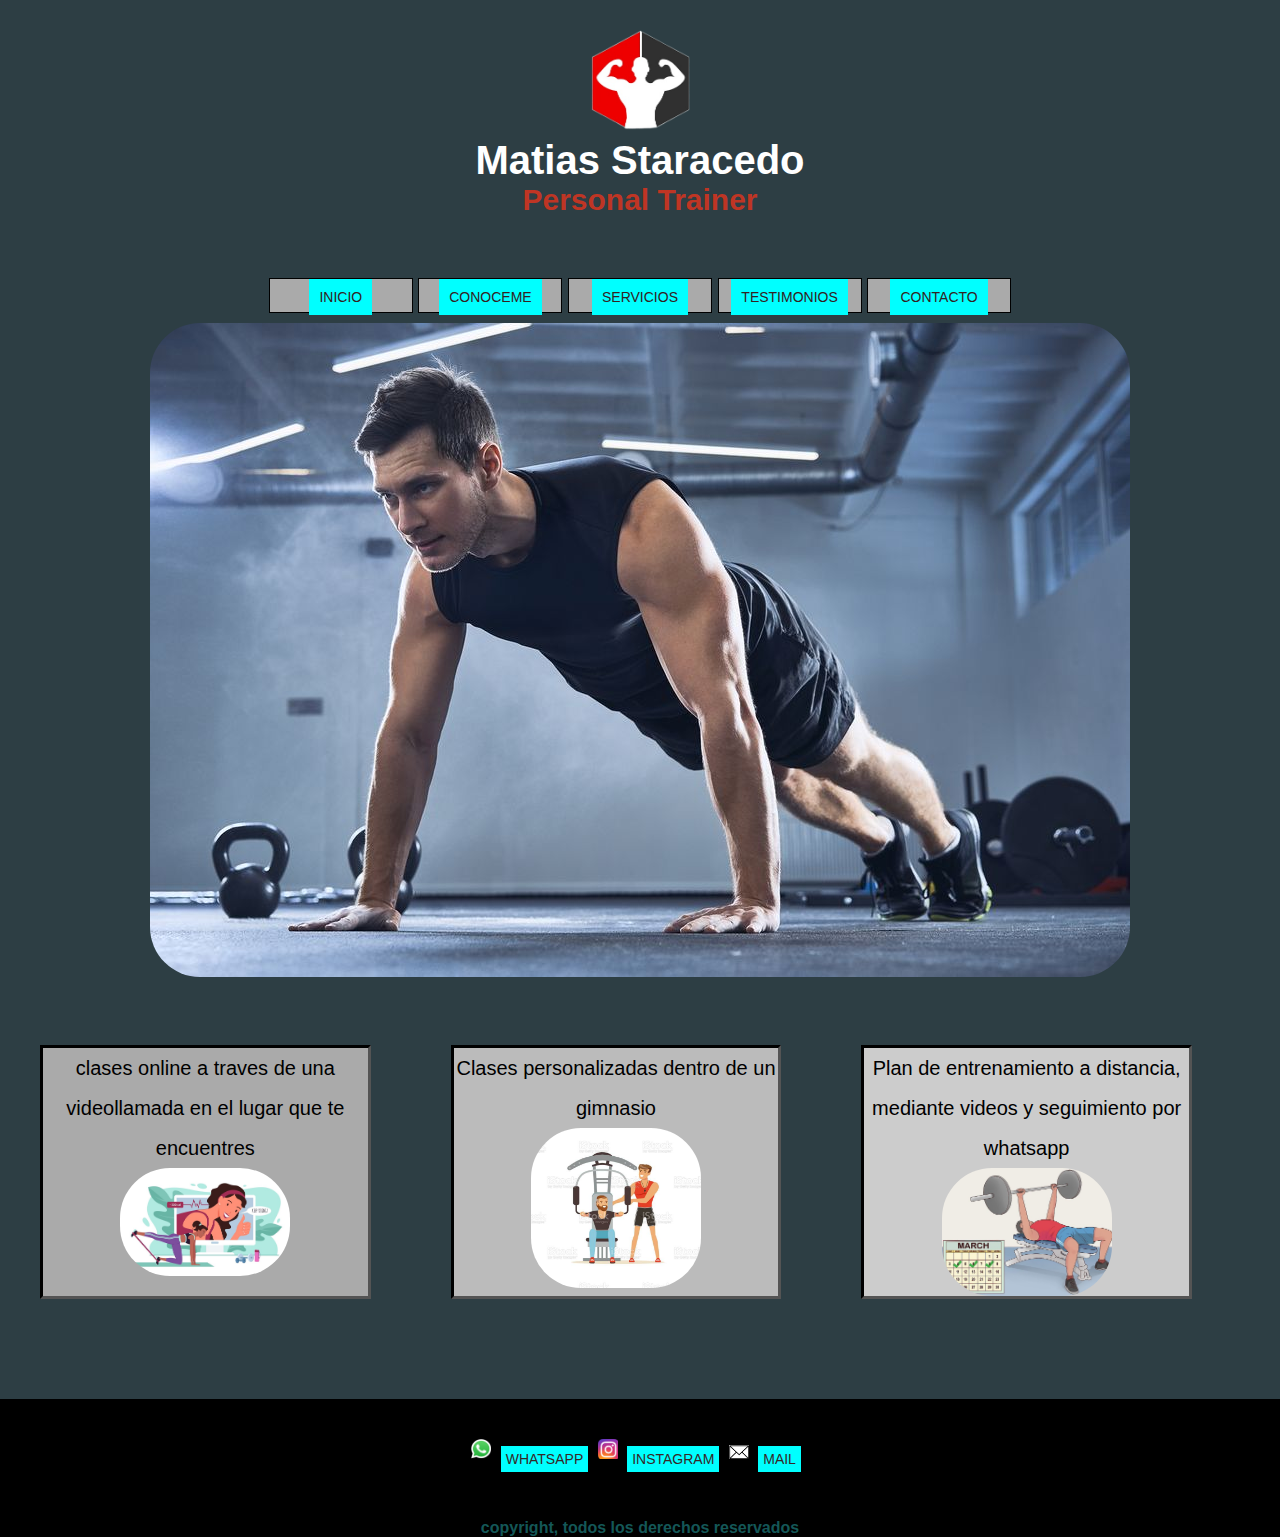
<file: index.html>
<!DOCTYPE html>
<html lang="en">
<head>
    <meta charset="UTF-8">
    <meta http-equiv="X-UA-Compatible" content="IE=edge">
    <meta name="viewport" content="width=device-width, initial-scale=1.0">
    <link rel="stylesheet" href="main.css">
    <link rel="stylesheet" href="https://necolas.github.io/normalize.css/8.0.1/normalize.css">

    <title>index</title>
</head>
<body>
    
 
    <div class="grid-container">

        
        <div class="header">
          <div><img class="imglogo" src="img/logo4.png" alt="logo"></div>
          <div><h2 class="h2index"> Matias Staracedo</h2></div>
          <div><h3 class="tituloh3"> Personal Trainer</h3></div>
          
    
          <nav>
            
            <ul class="navbar">
    
                <li><a class="alink" href="index.html">inicio</a></li>
                <li><a class="alink"href="conoceme.html">conoceme</a></li>
                <li><a class="alink"href="servicios.html">servicios</a></li>
                <li><a class="alink"href="testimonios.html">testimonios</a></li>
                <li><a class="alink" href="contacto.html">contacto</a></li>
            </ul>
        
         </nav>

          <div>
            <img class="bordesredondeados" src="img/index1.jpg" alt="index">
            </div>
    
        </div>
        
      <div class="contenedorcaja">
        <div class="left">
            <p>clases online a traves de una videollamada en el lugar que te encuentres</p>
            <img class="imagencaja" src="img/caja1online.jpg" alt="imagenvideollamada">
        </div>

        <div class="middle">
          <p>Clases personalizadas dentro de un gimnasio</p>
          <img class="imagencaja" src="img/caja 2 gym.jpg" alt="imagengym">
        </div> 

        <div class="right">
          <p>Plan de entrenamiento a distancia, mediante videos y seguimiento por whatsapp</p>
          <img class="imagencaja" src="img/caja3 distancia.jpg" alt="imagendistancia">
        </div>
      
      </div>
    </div>

        
        
      
    <footer> 
    
    
      <div class="footercontainer">
      
          <div></div>
      
  
           
          <div class="divfooter">
               
              <img class="imgchica" src="img/WhatsApp-logo.png" alt="logo whatsapp">
            <a class="letrasfooter" href="http://">whatsapp</a>
          
  
            
          
            <img class="imgchica" src="img/Instagram-logo-2.png" alt="logo instagram">
            <a class="letrasfooter" href="https://instagram.com/matiass.ezequiel?utm_medium=copy_link">instagram</a> 
      
            
            <img class="imgchica" src="img/Email-Iogo.jpg" alt="logo email">
            <a class="letrasfooter" href="mailto:mstaracedo@gmail.com">mail</a>
  
  
  
          </div> 
         
       
         <div></div>
  
           
      
      </div>
      
  
      
  
      <div>
         <h4 class="derechosfooter">copyright, todos los derechos reservados</h4>
      </div>
    
  
  
   </footer>



      


  



</body>
</html>
</file>
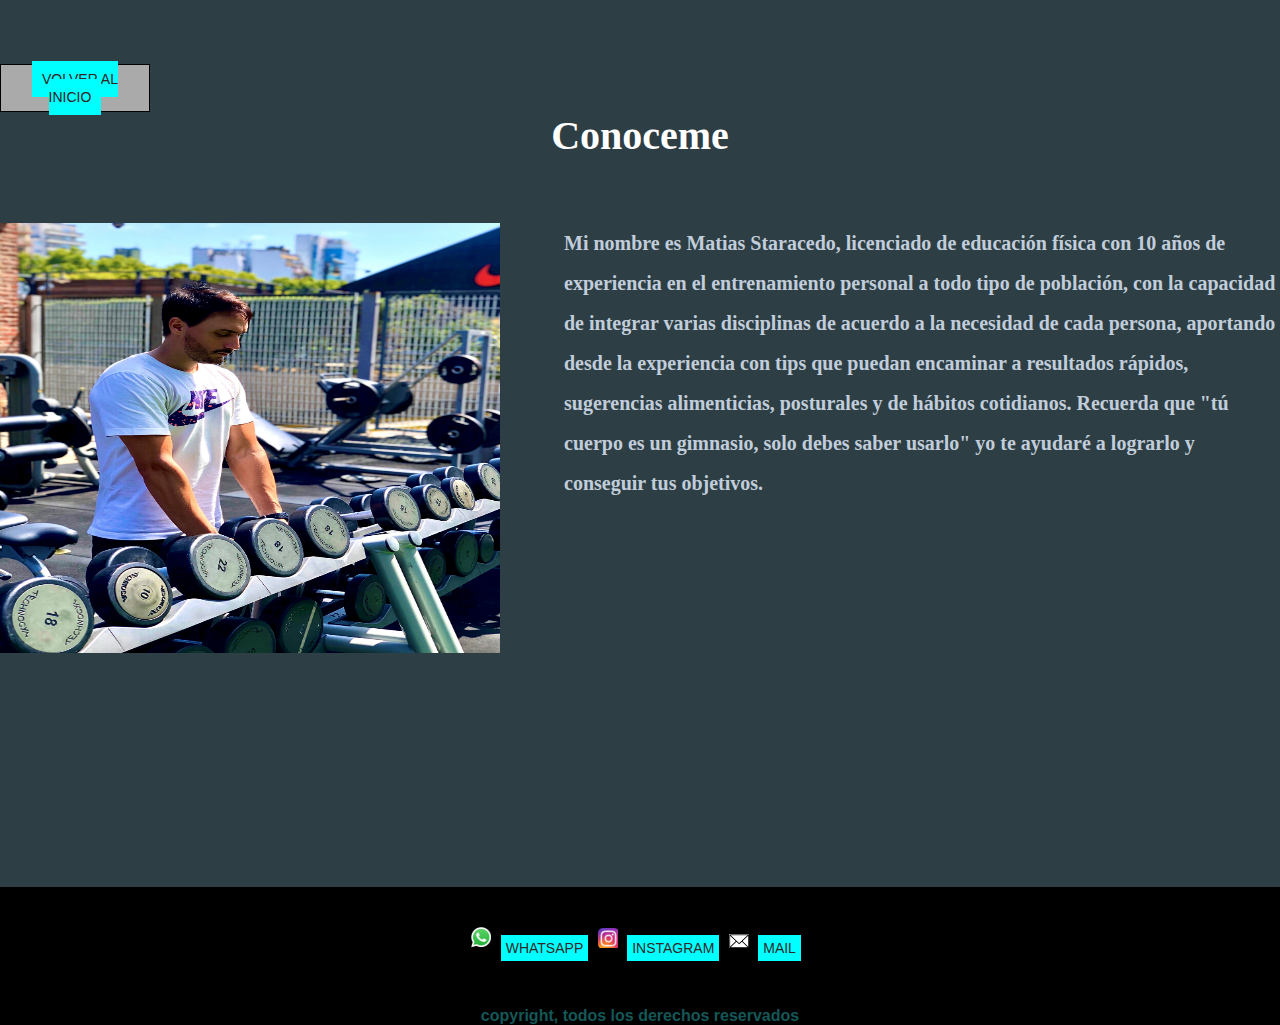
<file: conoceme.html>
<!DOCTYPE html>
<html lang="en">
<head>
    <meta charset="UTF-8">
    <meta http-equiv="X-UA-Compatible" content="IE=edge">
    <meta name="viewport" content="width=, initial-scale=1.0">
    <link rel="stylesheet" href="main.css">
    <link rel="stylesheet" href="https://necolas.github.io/normalize.css/8.0.1/normalize.css">
    <title>quien soy</title>
</head>
<body>

    <nav>
        <ul>
            <li>
                <a href="index.html">volver al inicio</a>
            </li>
        </ul>
    </nav>
     
    
    <h1 class="titulos"> Conoceme </h1>

    <div class="contenedordiv">

        <img class="fotoconoceme" src="img/fotoconoceme.jpg" alt="FotoConoceme">
        <h2 class="textoconoceme">
          Mi nombre es Matias Staracedo, licenciado de educación física con 10 años de experiencia en el entrenamiento personal a todo tipo de población, con la capacidad de integrar varias disciplinas de acuerdo a la necesidad de cada persona, aportando desde la experiencia con tips que puedan encaminar a resultados rápidos, sugerencias alimenticias, posturales y de hábitos cotidianos. Recuerda que "tú cuerpo es un gimnasio, solo debes saber usarlo" yo te ayudaré a lograrlo y conseguir tus objetivos.
        </h2>


    </div>

    <footer> 
    
    
        <div class="footercontainer">
        
            <div></div>
        
    
             
            <div class="divfooter">
                 
                <img class="imgchica" src="img/WhatsApp-logo.png" alt="logo whatsapp">
              <a class="letrasfooter" href="http://">whatsapp</a>
            
    
              
            
              <img class="imgchica" src="img/Instagram-logo-2.png" alt="logo instagram">
              <a class="letrasfooter" href="https://instagram.com/matiass.ezequiel?utm_medium=copy_link">instagram</a> 
        
              
              <img class="imgchica" src="img/Email-Iogo.jpg" alt="logo email">
              <a class="letrasfooter" href="mailto:mstaracedo@gmail.com">mail</a>
    
    
    
            </div> 
           
         
           <div></div>
    
             
        
        </div>
        
    
        
    
        <div>
           <h4 class="derechosfooter">copyright, todos los derechos reservados</h4>
        </div>
      
    
    
     </footer>
  
    
</body>
</html>
    
</body>
</html>
</file>
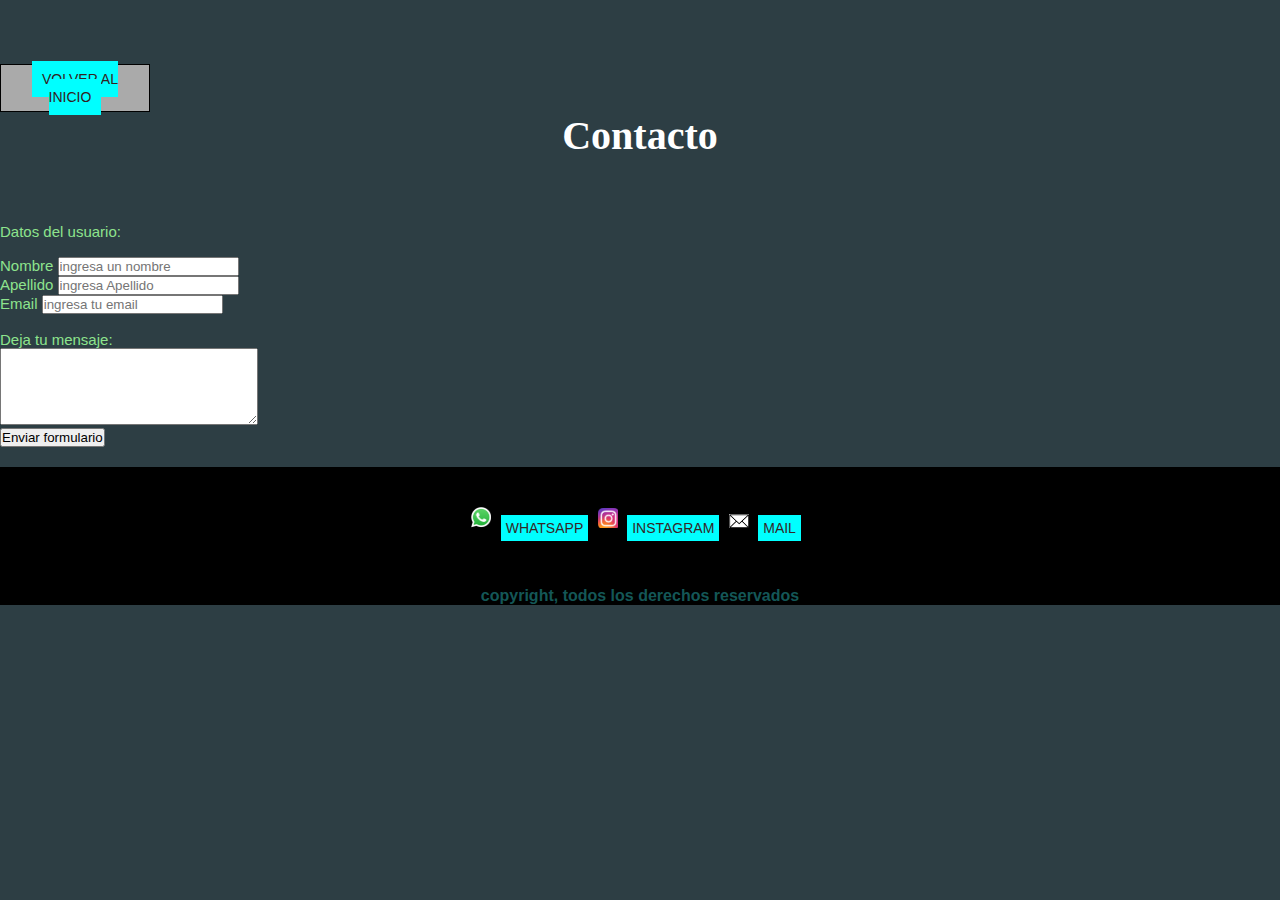
<file: contacto.html>
<!DOCTYPE html>
<html lang="en">
<head>
    <meta charset="UTF-8">
    <meta http-equiv="X-UA-Compatible" content="IE=edge">
    <meta name="viewport" content="width=device-width, initial-scale=1.0">
    <link rel="stylesheet" href="main.css">
    <link rel="stylesheet" href="https://necolas.github.io/normalize.css/8.0.1/normalize.css">
    <title>contacto</title>
</head>
<body>
    
    <nav>
        <ul>
            <li>
                <a href="index.html">volver al inicio</a>
            </li>
        </ul>
    </nav>
     

    <section class="formulario-contacto">

        <h1 class="titulos">Contacto</h1>
        <form action="#" method="post" enctype="application/x-www-form-urlencoded">
            <div>
    
                    <legend>Datos del usuario:</legend>
                    <br>
                    <div class="formulario-contacto-nombre">
                        <label for="nombre">Nombre</label>
                        <input id="nombre" type="text" name="nombre" placeholder="ingresa un nombre">
                    </div>
                    <div class="formulario-contacto">
                        <label for="apellido">Apellido</label>
                        <input type="text" name="apellido" placeholder="ingresa Apellido">

                    </div>
                    <div>
                        <label for="email">Email</label>
                        <input id="email" type="email" name="email" placeholder="ingresa tu email">
                    </div>
                    
                  
            </div>
            <br>

            <div>
                <label for="mensaje">Deja tu mensaje:</label>
                <br>
                <textarea name="mensaje" id="" cols="30" rows="5"></textarea>
            </div>

            <div class="enviar">
                <input type="submit" value="Enviar formulario"/>
                
            </div>
        </form>

    </section>

</body>
</html>

<footer> 
    
    
    <div class="footercontainer">
    
        <div></div>
    

         
        <div class="divfooter">
             
            <img class="imgchica" src="img/WhatsApp-logo.png" alt="logo whatsapp">
          <a class="letrasfooter" href="http://">whatsapp</a>
        

          
        
          <img class="imgchica" src="img/Instagram-logo-2.png" alt="logo instagram">
          <a class="letrasfooter" href="https://instagram.com/matiass.ezequiel?utm_medium=copy_link">instagram</a> 
    
          
          <img class="imgchica" src="img/Email-Iogo.jpg" alt="logo email">
          <a class="letrasfooter" href="mailto:mstaracedo@gmail.com">mail</a>



        </div> 
       
     
       <div></div>

         
    
    </div>
    

    

    <div>
       <h4 class="derechosfooter">copyright, todos los derechos reservados</h4>
    </div>
  


 </footer>


</body>
</html>
</file>
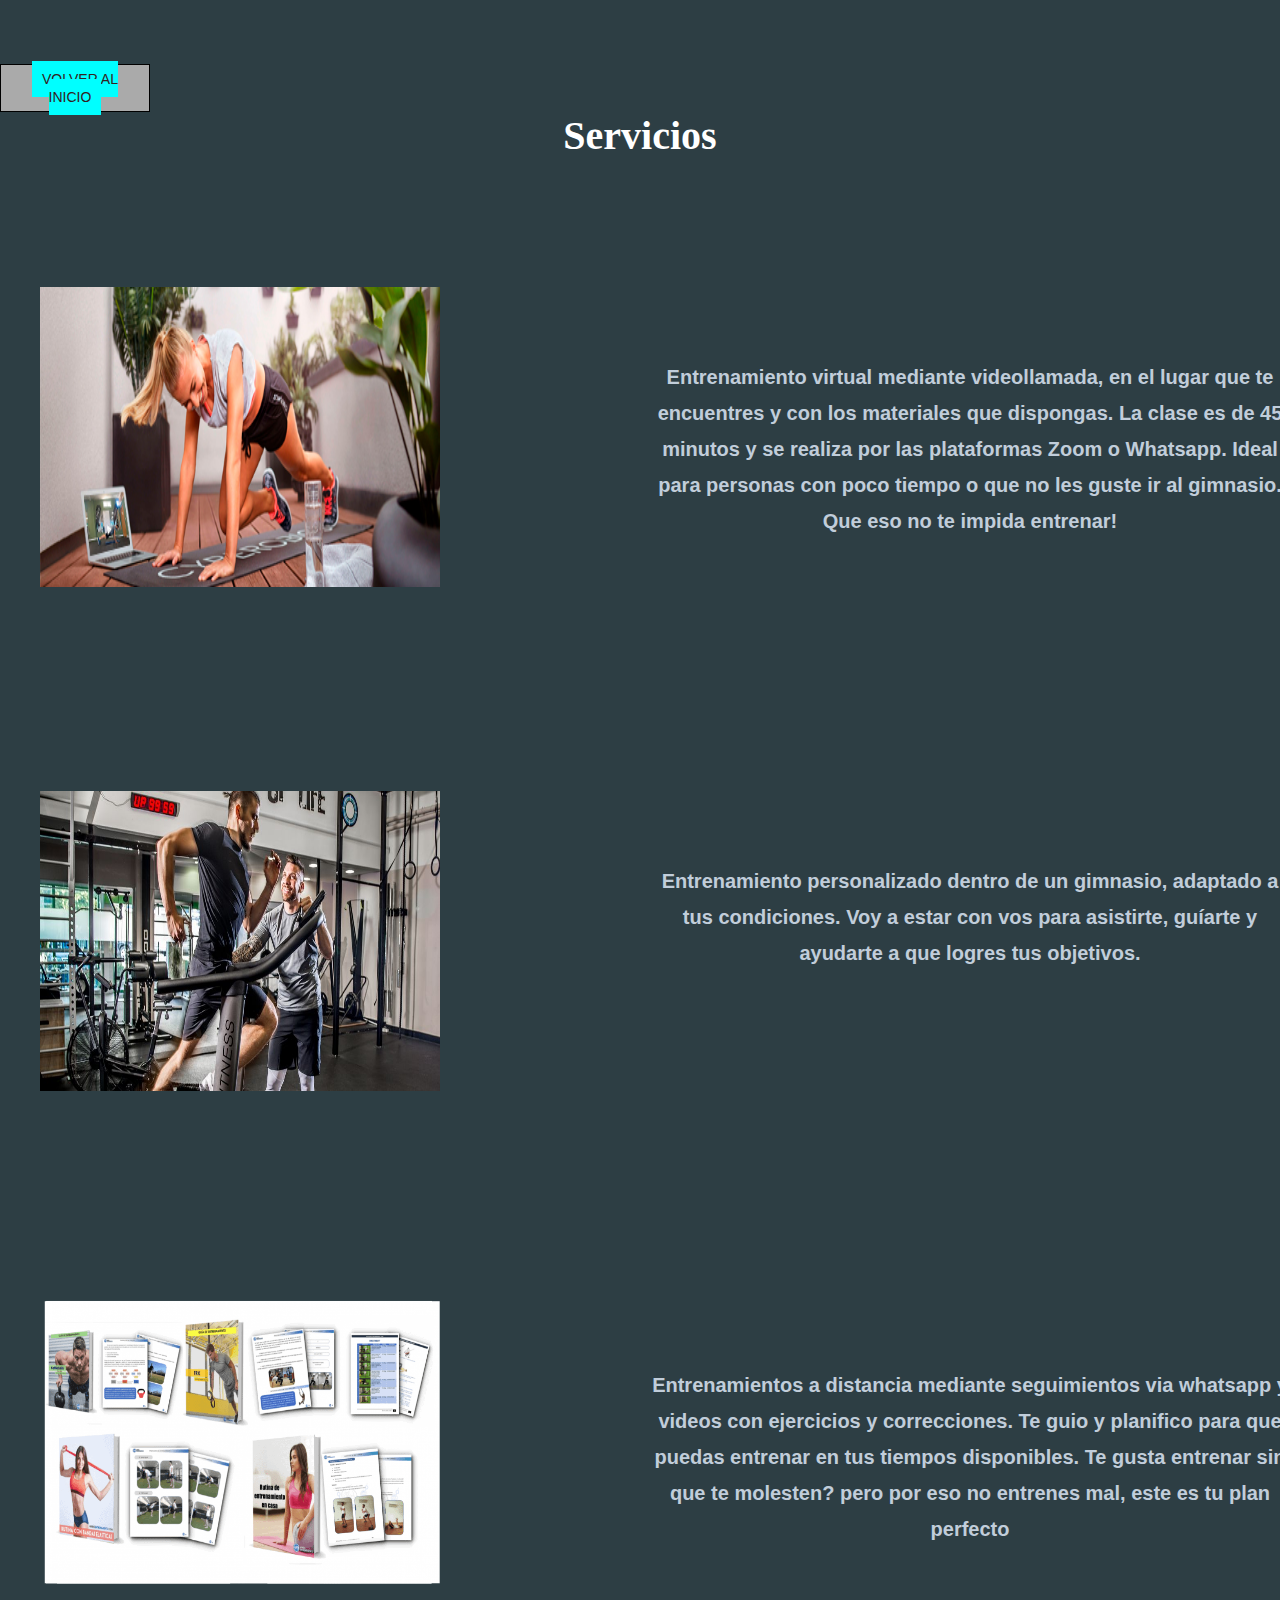
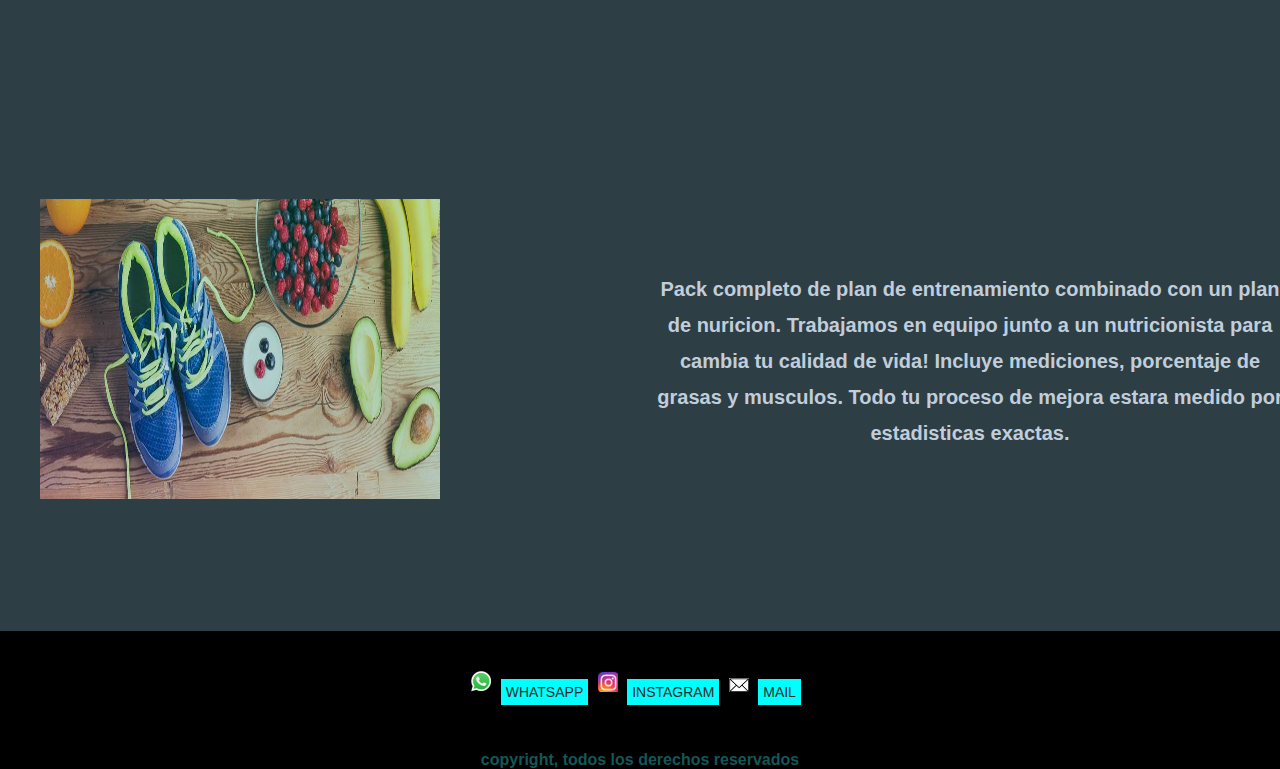
<file: servicios.html>
<!DOCTYPE html>
<html lang="en">
<head>
    <meta charset="UTF-8">
    <meta http-equiv="X-UA-Compatible" content="IE=edge">
    <meta name="viewport" content="width=device-width, initial-scale=1.0">
    <link rel="stylesheet" href="main.css">
    <link rel="stylesheet" href="https://necolas.github.io/normalize.css/8.0.1/normalize.css">
    <title>servicios</title>
</head>
<body>
    
    <nav>
        <ul>
            <li>
                <a href="index.html">volver al inicio</a>
            </li>
        </ul>
    </nav>
    
    <h1 class="titulos">Servicios</h1>

    
    <div class="contenedorservicios">

        <div>
           <img class="imagenservicios" src= "img/entrenamiento-virtual-foto.jpg" alt="entrenamientovirtual">  
        </div>   

        <div><h2 class="textoservicio"> <br> <br>Entrenamiento virtual mediante videollamada, en el lugar que te encuentres y con los materiales que dispongas. La clase es de 45 minutos y se realiza por las plataformas Zoom o Whatsapp. Ideal para personas con poco tiempo o que no les guste ir al gimnasio. Que eso no te impida entrenar!
            </h2>
        </div>    
          
              
        <div>
            <img class="imagenservicios" src= "img/personal trainer gimnasio foto.jfif" alt="entrenamientogym">  
        </div>   
 
         <div><h2 class="textoservicio"> <br> <br>Entrenamiento personalizado dentro de un gimnasio, adaptado a tus condiciones. Voy a estar con vos para asistirte, guíarte y ayudarte a que logres tus objetivos.
             </h2>
         </div>     
        
              
        <div>
            <img class="imagenservicios" src= "img/pack-funcional-783x500.png" alt="entrenamientodistancia">  
        </div>   
 
          <div><h2 class="textoservicio"> <br> <br>Entrenamientos a distancia mediante seguimientos via whatsapp y videos con ejercicios y correcciones. Te guio y planifico para que puedas entrenar en tus tiempos disponibles. Te gusta entrenar sin que te molesten? pero por eso no entrenes mal, este es tu plan perfecto
             </h2>
          </div>    
        
                
        <div>
            <img class="imagenservicios" src= "img/nutricionfoto.jpg" alt="entrenamientoNutricion">  
        </div>   
 
          <div><h2 class="textoservicio"> <br><br> Pack completo de plan de entrenamiento combinado con un plan de nuricion. Trabajamos en equipo junto a un nutricionista para cambia tu calidad de vida! Incluye mediciones, porcentaje de grasas y musculos. Todo tu proceso de mejora estara medido por estadisticas exactas.
          </div>
            
            
          
    </div>

<footer> 
    
    
    <div class="footercontainer">
    
        <div></div>
    

         
        <div class="divfooter">
             
            <img class="imgchica" src="img/WhatsApp-logo.png" alt="logo whatsapp">
          <a class="letrasfooter" href="http://">whatsapp</a>
        

          
        
          <img class="imgchica" src="img/Instagram-logo-2.png" alt="logo instagram">
          <a class="letrasfooter" href="https://instagram.com/matiass.ezequiel?utm_medium=copy_link">instagram</a> 
    
          
          <img class="imgchica" src="img/Email-Iogo.jpg" alt="logo email">
          <a class="letrasfooter" href="mailto:mstaracedo@gmail.com">mail</a>



        </div> 
       
     
       <div></div>

         
    
    </div>
    

    

    <div>
       <h4 class="derechosfooter">copyright, todos los derechos reservados</h4>
    </div>
  


 </footer>




</body>
</html>
</file>
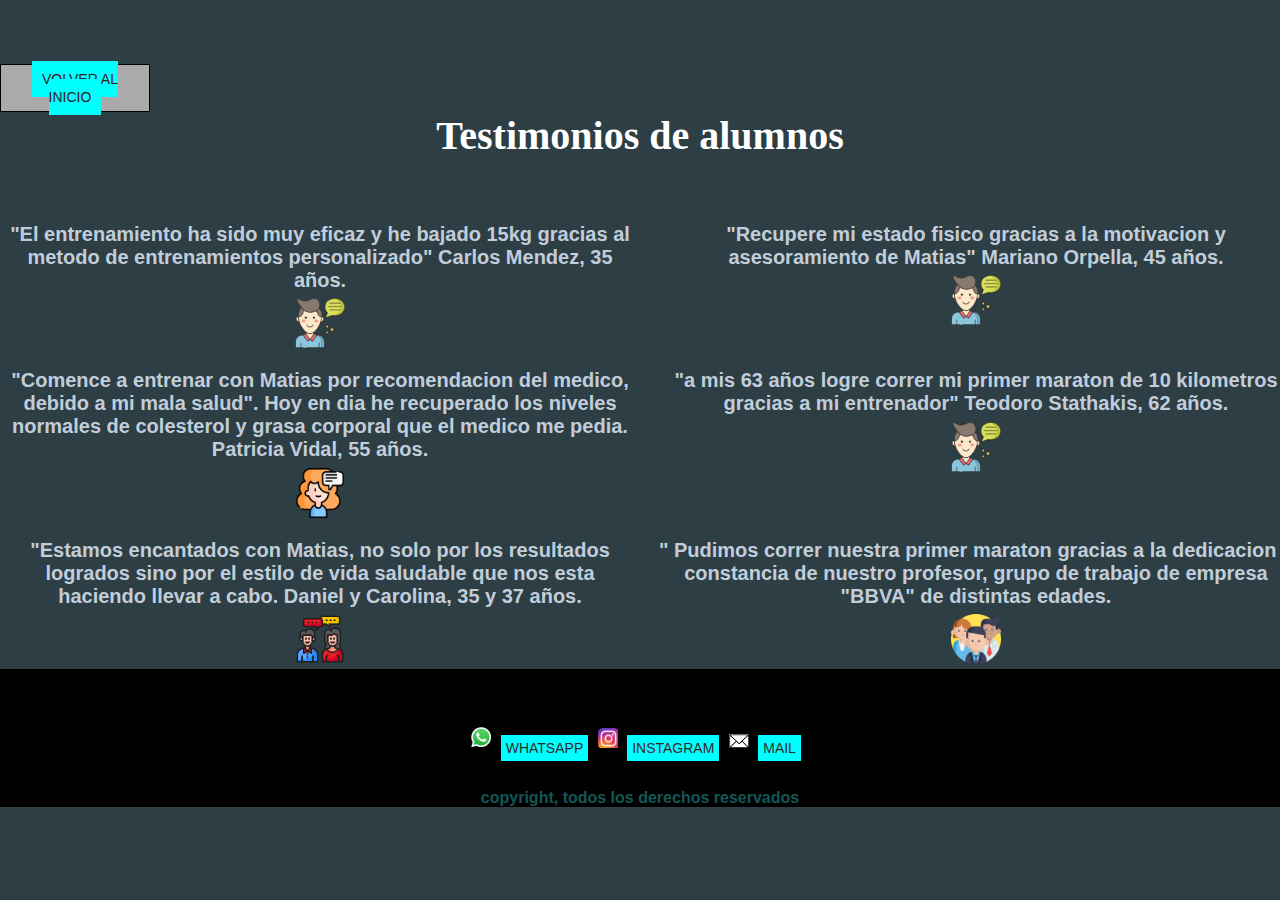
<file: testimonios.html>
<!DOCTYPE html>
<html lang="en">
<head>
    <meta charset="UTF-8">
    <meta http-equiv="X-UA-Compatible" content="IE=edge">
    <meta name="viewport" content="width=device-width, initial-scale=1.0">
    <link rel="stylesheet" href="main.css">
    <link rel="stylesheet" href="https://necolas.github.io/normalize.css/8.0.1/normalize.css">
    <title>testimonios</title>
</head>
<body>

    <nav>
        <ul>
            <li>
                <a href="index.html">volver al inicio</a>
            </li>
        </ul>
    </nav>


    <h1 class="titulos">Testimonios de alumnos</h1>
    
    <div class="contenedortestimonios">

       <div> <h2 class="textoparrafo">
          "El entrenamiento ha sido muy eficaz y he bajado 15kg gracias al metodo de entrenamientos personalizado"
          Carlos Mendez, 35 años.
          <div><img class="imagentest" src= "img/testimonio hombre.png" alt="TestimonioHombre"></div>
          </h2>
        </div>
   
        <div> <h2 class="textoparrafo">
          "Recupere mi estado fisico gracias a la motivacion y asesoramiento de Matias"
           Mariano Orpella, 45 años.
          <div><img class="imagentest" src= "img/testimonio hombre.png" alt="TestimonioHombre2"></div>
         <h2>

        </div>
    

    
        <div><h2 class="textoparrafo">
          "Comence a entrenar con Matias por recomendacion del medico, debido a mi mala salud". Hoy en dia he recuperado los niveles normales de colesterol y grasa corporal que el medico me pedia.
           Patricia Vidal, 55 años.
          <div><img class="imagentest" src= "img/testimonios mujer.png" alt="TestimoMujer"></div>
          <h2>

        </div>
    

        <div><h2 class="textoparrafo">
             "a mis 63 años logre correr mi primer maraton de 10 kilometros gracias a mi entrenador"
             Teodoro Stathakis, 62 años.
             <div><img class="imagentest" src= "img/testimonio hombre.png" alt="TestimonioHombre3"></div>
            <h2>
        </div>
  


        <div><h2 class="textoparrafo">
              "Estamos encantados con Matias, no solo por los resultados logrados sino por el estilo de vida saludable que nos esta haciendo llevar a cabo.
               Daniel y Carolina, 35 y 37 años.
              <div><img class="imagentest" src="img/testimonio pareja.png" alt="TestimonioPareja"></div> 
             <h2>
            
        </div>
        
    
        <div><h2 class="textoparrafo">
            " Pudimos correr nuestra primer maraton gracias a la dedicacion y constancia de nuestro profesor, grupo de trabajo de empresa "BBVA" de distintas edades.
          <div><img class="imagentest"src="img/testimonio equipo.png" alt="TestimonioEquipo"></div>
            <h2>
    
        </div>
    
  </div>



 <footer> 
    
    
    <div class="footercontainer">
    
        <div></div>
    

         
        <div>
             
            <img class="imgchica" src="img/WhatsApp-logo.png" alt="logo whatsapp">
          <a class="letrasfooter" href="http://">whatsapp</a>
        

          
        
          <img class="imgchica" src="img/Instagram-logo-2.png" alt="logo instagram">
          <a class="letrasfooter" href="https://instagram.com/matiass.ezequiel?utm_medium=copy_link">instagram</a> 
    
          
          <img class="imgchica" src="img/Email-Iogo.jpg" alt="logo email">
          <a class="letrasfooter" href="mailto:mstaracedo@gmail.com">mail</a>



        </div> 
       
     
       <div></div>

         
    
    </div>
    

    

    <div>
       <h4 class="derechosfooter">copyright, todos los derechos reservados</h4>
    </div>
  


 </footer>
    
</body>
</html>
</file>
<file: main.css>
* {
    margin: 0;
    padding: 0;
  }
  
  body {
    font-family: Arial, Helvetica, sans-serif;
    background-color:
    rgb(45, 62, 68);
  }
  

  h1{
    color: rgb(255, 255, 255);
    font-family:Cambria, Cochin, Georgia, Times, 'Times New Roman', serif;
    text-align: center;
    font-size: 30px;
  
  }
  
  .titulos{
    color: rgb(255, 255, 255);
    font-family:Cambria, Cochin, Georgia, Times, 'Times New Roman', serif;
    text-align: center;
    font-size: 40px;
  
  }
  
  h2{
    color: white;
    font-size: 15px;
    text-align: left;
  
  }
  
  
  .h3 {
    color: rgb(182, 53, 53);
    text-align: center;
    font-size: 30px;
    margin-top: 0cm;
  }


  /* header */
 

  .grid-container {
    display: grid;
    grid-template-areas: 
      
    'header header header' 
    'main main main' 
    'left middle right' 
    'footer footer footer';

    
    grid-column-gap: 40px;
    grid-row-gap: 20px;
    
    
  } 
  
 .header {
    grid-area: header;
    background-color:rgb(45, 62, 68);
    padding: 30px;
    text-align: center;
    font-size: 35px;
  }
  
  .imglogo{
     width: 100px;
     height: 100px;
    
  }


  .bordesredondeados {
    border-radius: 50px;
    height:auto;
    text-align: center;
    width:max-content;
    margin: auto;
    margin-top: 10px;

}


  /* menu */

.navbar {

  font-size: 20px;
    
}


li {
  display:inline-block;
  width: 10%;
  padding:5px 10px;
  background-color: #aaa;
  border:1px solid #000;
  text-align:center;
  color:rgb(0, 0, 0);

  
}


li:hover{
  background-color:#fff;
  color: black;
  }


ul {    
    list-style:none;
    font-size: 15;
    padding: 0cm;
    margin-top: 5%;


}

a {
  font-size: 14px;
  text-align: center;

  color: rgb(51, 33, 33);
  background-color:aqua;
  padding: 10px;
  text-transform: uppercase;
  text-decoration: none;
  font-family:'Gill Sans', 'Gill Sans MT', Calibri, 'Trebuchet MS', sans-serif
}

    
/* cajas */


.contenedorcaja{
  display: grid; 
  padding: 10px;
    max-height: 300px;
    margin-bottom: 50px;
    grid-template-columns: 33% 33% 33%;
    grid-column-gap: 80px;
    margin-left: 30px;
   
    
    
}

.left {
  
  background-color: #aaa;
  border-style: inset;
  border-color: black
}
  
  
  .middle {
    
    background-color: #bbb;
    border-style: inset;
    border-color: black
  }
  
 
  .right {
    
    background-color: #ccc; 
    border-style: inset;
    border-color: black
}


.imagencaja{
    width: 170px;
    max-height: 160px;
    text-align: center;
    display: block;
    margin: auto;
    border-radius: 50px;
}


p{
    line-height: 2;
    font-size: 20px;
    font-family:'Segoe UI', Tahoma, Geneva, Verdana, sans-serif;
    text-align: center;
  
}


.h2index {
  color: white;
  font-size: 40px;
  text-align: center;

}

.tituloh3 {
  color:rgba(196, 53, 35, 0.973);
  text-align: center;
  font-size: 30px;
  margin-top: 0cm;

}


/* footer*/


footer {
  background-color: black;
  height: auto;
  width: 100vw;
  font-family: 'Trebuchet MS', 'Lucida Sans Unicode', 'Lucida Grande', 'Lucida Sans', Arial, sans-serif;
  padding-top: 20px;
  color: rgb(20, 87, 87);
  
  
  }
  
  .footercontainer {
   display:grid;
   grid-template-columns: 33% 33% 33%;
   justify-items: center;
   align-content: center;
   height: 100px;
  }
  

  .divfooter{

    height: 70px;
   
  }
  
  .derechosfooter {
     
      display: flex;
      align-items: center;
      justify-content: center;
      flex-direction: column;
      
  }
  
  
  .imgchica {
    
      width: 20px;
      padding: 5px;
     
      
  }
  

  .letrasfooter{
      padding: 5px;
      font-size: 14px;
      text-align: center;
      color: rgb(53, 39, 39);
      text-transform: uppercase;
      text-decoration:none;
      font-family:'Gill Sans', 'Gill Sans MT', Calibri, 'Trebuchet MS', sans-serif;
  
  }

 
/* pagina conoceme*/


.contenedordiv{

margin-top: 5%;
margin-bottom: 30%;

}

.fotoconoceme{


float: left;
width: 500px;
height: 430px;
padding-right: 5%;

  
}

.textoconoceme{
  
 color: rgb(193, 205, 218);
 font-size: 20px;
 font-family: cursive;
 line-height:200%;

}


/* pagina servicios*/


.contenedorservicios {


  display: grid;
  grid-template-columns: 50% 50%;
  grid-template-rows:  minmax(100px, auto);
  row-gap: 200px;
  column-gap:  10px;
  margin-top: 10%;
  margin-bottom: 10%;
  
}

.imagenservicios {


width: 400px;
height: 300px;
margin-left: 40px;

}


.textoservicio {


text-align: center;
font-family:'Franklin Gothic Medium', 'Arial Narrow', Arial, sans-serif;
line-height: 180%;
font-size: 20px;
color: rgb(193, 205, 218);

}


/* pagina testimonios*/

.contenedortestimonios{

  display: grid;
  grid-template-columns: 50% 50%;
  grid-template-rows:  minmax(100px, auto);
  gap: 1em;
  margin-top: 5%;
}


.textoparrafo{

  text-align: center;
  font-size: 20px;
  color: rgb(193, 205, 218);
  
}
.imagentest{
  width: 50px;
  height: 50px;
  margin-top: 1%;
  
}

.gridtextoparrafo2 {
  display: grid;
  grid-template-rows: 50px 50px 50px 50px;

}



 /* pagina contacto*/


 .titulos{

  margin-bottom: 5%;
}

.formulario-contacto-nombre{

  font-size: 15px;
  font-family:'Trebuchet MS', 'Lucida Sans Unicode', 'Lucida Grande', 'Lucida Sans', Arial, sans-serif;
  color: rgb(141, 228, 141);
}

.formulario-contacto {

  font-size: 15px;
  font-family:'Trebuchet MS', 'Lucida Sans Unicode', 'Lucida Grande', 'Lucida Sans', Arial, sans-serif;
  color: rgb(141, 228, 141);
  
}

.enviar{

  margin-bottom: 20px;
}



  
/*media index*/


  @media  (min-width: 0px) and (max-width: 767px) {

    .contenedorcaja{
      display: grid; 
      grid-template-columns: auto auto auto;
      margin-left: 100px;
        
        
    }
    
   
    footer {
      background-color: black;
      height: auto;
      width: 1300px;
      font-family: 'Trebuchet MS', 'Lucida Sans Unicode', 'Lucida Grande', 'Lucida Sans', Arial, sans-serif;
      padding-top: 20px;
      color: rgb(20, 87, 87);
      
      
      }
      
      .footercontainer {
       display: inline-block;
       height: 100px;
      
      }

      .derechosfooter {
     
        display: inline-block;
        align-items: center;
        justify-content: center;
        flex-direction: column;
        
    }
      
     /*media conoceme*/

     .contenedordiv{

      margin-top: 5%;
      margin-bottom: 30%;
      display: inline-block;
      
      }
        
        .textoconoceme{
         font-size: 30px;
        text-align: center;
         
        }
        
        li {
        
          width: 30%;
        }

 /*media testimonios*/

 .contenedortestimonios{

  display: grid;
  grid-template-columns: 100%;
  grid-template-rows:  minmax(100px, auto);
  
}

/*media servicios*/

.contenedorservicios {


  display: grid;
  grid-template-columns: 100%;
  grid-template-rows: minmax(100px, auto);
  row-gap: 50px;
  row-gap: 20px;
  
}


.textoservicio {
  margin-bottom: 20%;
}

}
</file>
